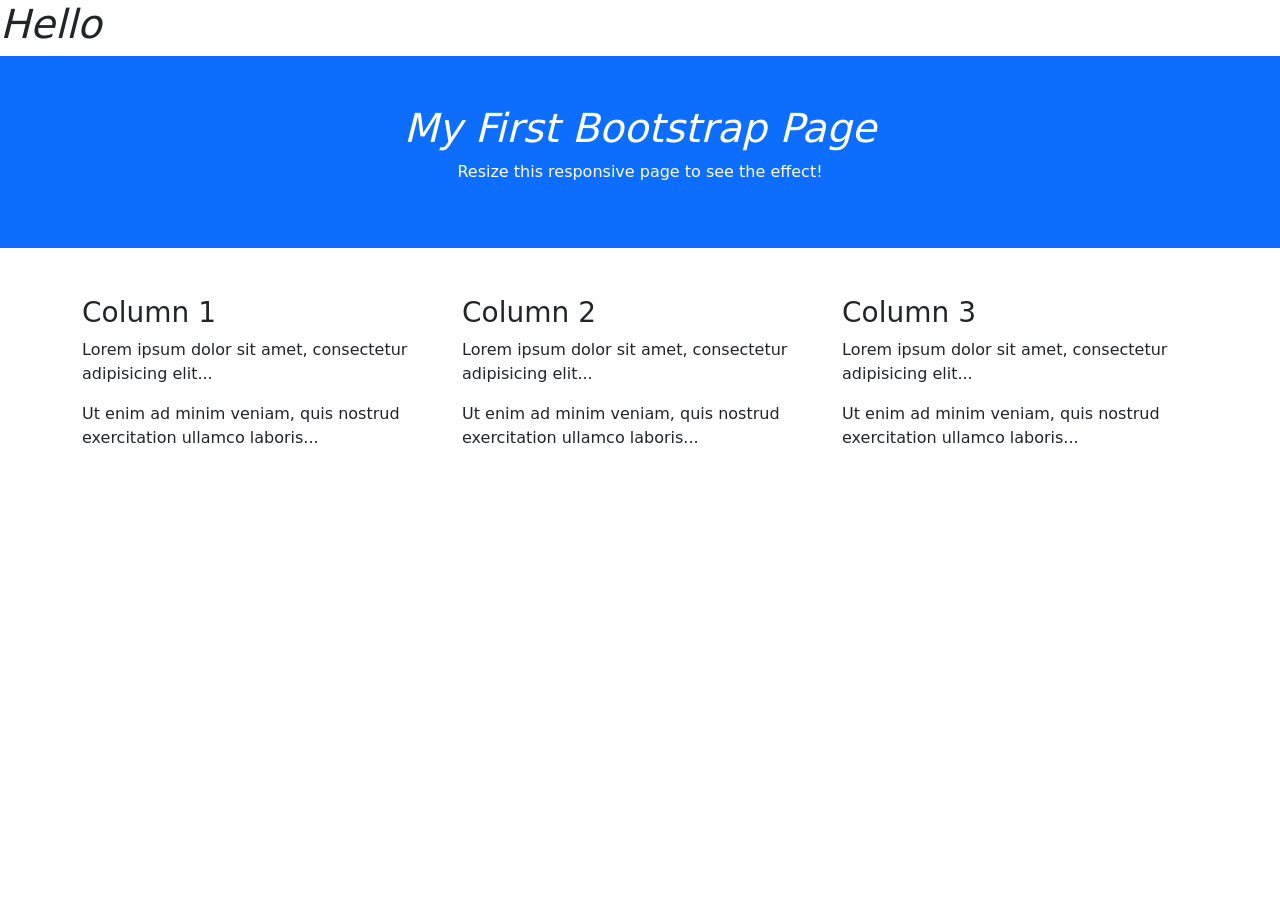
<file: Pertemuan 2/css_bootstrap1.html>
<!doctype html>
<html lang="en">
  <head>
    <meta charset="UTF-8" />
    <meta name="viewport" content="width=device-width, initial-scale=1.0" />
    <title>Document</title>
    <link rel="stylesheet" href="./style2.css" />
    <link
      href="https://cdn.jsdelivr.net/npm/bootstrap@5.3.8/dist/css/bootstrap.min.css"
      rel="stylesheet"
      integrity="sha384-sRIl4kxILFvY47J16cr9ZwB07vP4J8+LH7qKQnuqkuIAvNWLzeN8tE5YBujZqJLB"
      crossorigin="anonymous"
    />
  </head>
  <body>
    <h1>Hello</h1>

    <div class="container-fluid p-5 bg-primary text-white text-center">
      <h1>My First Bootstrap Page</h1>
      <p>Resize this responsive page to see the effect!</p>
    </div>

    <div class="container mt-5">
      <div class="row">
        <div class="col-sm-4">
          <h3>Column 1</h3>
          <p>Lorem ipsum dolor sit amet, consectetur adipisicing elit...</p>
          <p>
            Ut enim ad minim veniam, quis nostrud exercitation ullamco
            laboris...
          </p>
        </div>
        <div class="col-sm-4">
          <h3>Column 2</h3>
          <p>Lorem ipsum dolor sit amet, consectetur adipisicing elit...</p>
          <p>
            Ut enim ad minim veniam, quis nostrud exercitation ullamco
            laboris...
          </p>
        </div>
        <div class="col-sm-4">
          <h3>Column 3</h3>
          <p>Lorem ipsum dolor sit amet, consectetur adipisicing elit...</p>
          <p>
            Ut enim ad minim veniam, quis nostrud exercitation ullamco
            laboris...
          </p>
        </div>
      </div>
    </div>
  </body>
</html>
</file>
<file: Pertemuan 2/style2.css>
h1 {
      font-size: 14pt;
      font-style: italic;
      color: red;
}
</file>
